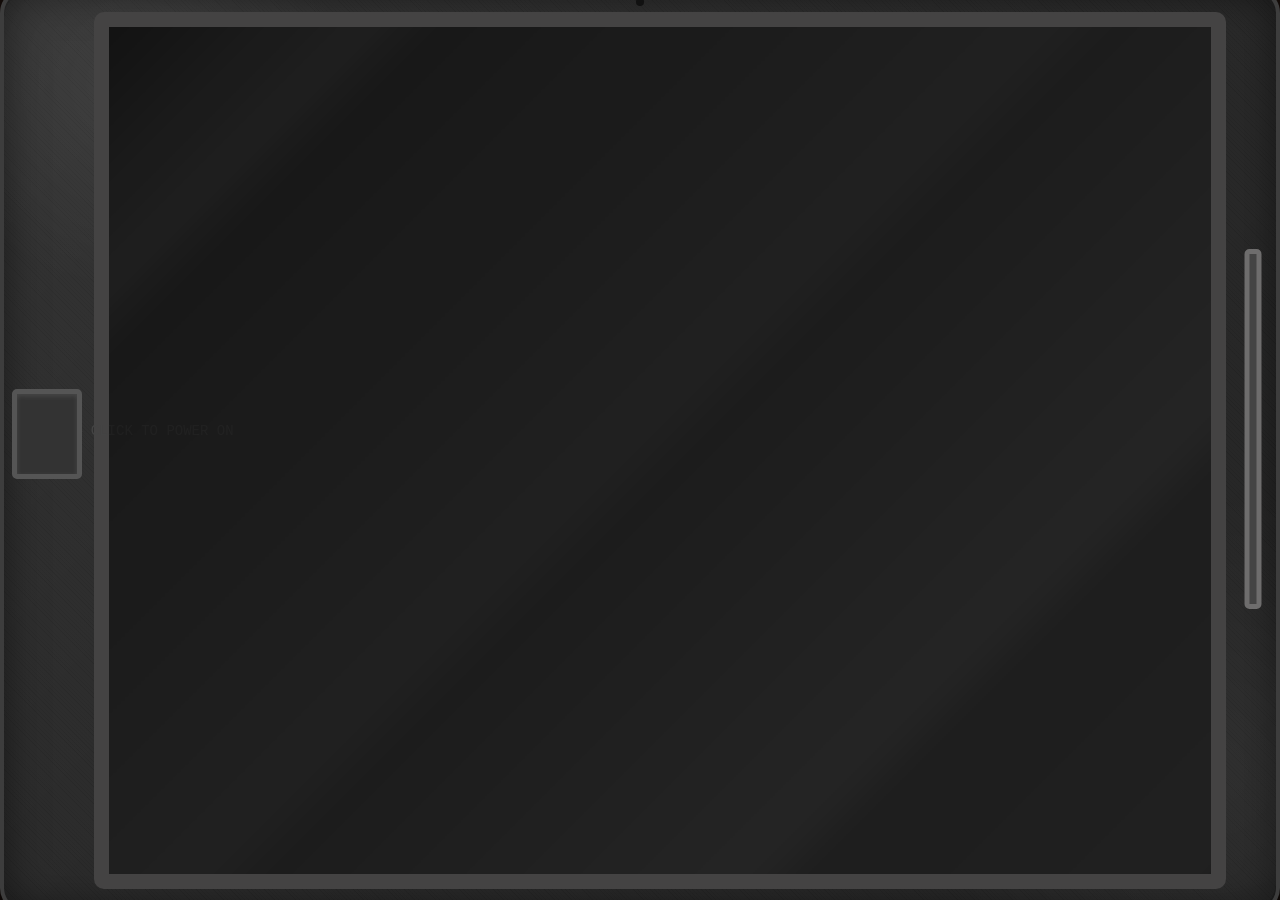
<file: index.html>
<!DOCTYPE html>
<html lang="uk">
<head>
    <meta charset="UTF-8">
    <meta name="viewport" content="width=device-width, initial-scale=1.0">
    <title>Марсіанська Експедиція: Термінал</title>
    <style>
        body, html {
            margin: 0;
            padding: 0;
            width: 100%;
            height: 100%;
            overflow: hidden;
            background: radial-gradient(circle, #1a100d 0%, #160d0a 100%);
            font-family: 'Courier New', Courier, monospace;
            display: flex;
            justify-content: center;
            align-items: center;
            color: #fff;
        }
        .tablet-body {
            width: 1800px;
            height: 925px;
            background: linear-gradient(135deg, rgba(255,255,255,0.05) 0%, transparent 50%, rgba(0,0,0,0.1) 100%), repeating-linear-gradient(45deg, transparent, transparent 2px, rgba(0,0,0,0.1) 3px), #2a2a2a;
            border-radius: 25px;
            border: 4px solid #3d3d3d;
            box-shadow: 0 20px 50px rgba(0,0,0,0.8), inset 0 0 40px rgba(0,0,0,0.5);
            padding: 20px 50px 20px 90px;
            box-sizing: border-box;
            position: relative;
            display: flex;
            flex-direction: column;
        }
        .tablet-body::before {
            content: "";
            position: absolute;
            top: 0; left: 0; width: 100%; height: 100%;
            border-radius: 25px;
            pointer-events: none;
            background: radial-gradient(circle at 10% 10%, rgba(255,255,255,0.1) 0%, transparent 15%), radial-gradient(circle at 95% 85%, rgba(255,255,255,0.08) 0%, transparent 20%);
            mask-image: linear-gradient(30deg, #000 20%, transparent 21%, transparent 22%, #000 23%);
            opacity: 0.6;
        }
        .tablet-button {
            width: 60px;
            height: 80px;
            background: #333;
            border-radius: 5px;
            border: 5px solid #555;
            position: absolute;
            bottom: 430px;
            left: 43px;
            transform: translateX(-50%);
            cursor: pointer;
            box-shadow: inset 0 2px 5px rgba(255,255,255,0.1);
            z-index: 100;
        }
        .tablet-button:hover { background: #555; }
        .tablet-button:active { transform: translateX(-50%) scale(0.95); }
        
        .power-hint {
            position: absolute;
            left: 70px;
            bottom: 470px;
            color: #444;
            font-size: 14px;
            white-space: nowrap;
            animation: pulseHint 2s infinite;
        }
        @keyframes pulseHint {
            0%, 100% { opacity: 0.3; }
            50% { opacity: 1; color: #666; }
        }

        .tablet-button1 {
            width: 7px;
            height: 350px;
            background: #444;
            border-radius: 5px;
            position: absolute;
            bottom: 300px;
            right: 6px;
            transform: translateX(-50%);
            border: 5px solid #6e6d6d;
        }
        .tablet-camera {
            width: 8px;
            height: 8px;
            background: #111;
            border-radius: 50%;
            position: absolute;
            top: 6px;
            left: 50%;
            transform: translateX(-50%);
        }
        .tablet-screen {
            flex-grow: 1;
            background: black;
            border-radius: 10px;
            position: relative;
            overflow: hidden;
            display: flex;
            justify-content: center;
            align-items: center;
            border: 15px solid #444343;
        }
        
        #alarm-overlay {
            position: absolute;
            top: 0; left: 0; width: 100%; height: 100%;
            background: rgba(255, 0, 0, 0.15);
            z-index: 25;
            pointer-events: none;
            display: none;
        }
        .alarm-active {
            display: block !important;
            animation: alarmPulse 1.5s infinite alternate ease-in-out;
        }
        @keyframes alarmPulse {
            from { opacity: 0; }
            to { opacity: 1; }
        }

        .tablet-screen::after {
            content: "";
            position: absolute;
            top: -20%; left: -20%; width: 140%; height: 140%;
            background: linear-gradient(135deg, transparent 0%, rgba(22, 22, 22) 15%, rgba(37, 37, 37) 25%, transparent 0%), linear-gradient(135deg, transparent 0%, rgba(22, 22, 22) 15%, rgba(37, 37, 37) 50%, transparent 0%), linear-gradient(135deg, transparent 0%, rgba(22, 22, 22) 30%, rgb(41, 41, 41) 70%, transparent 0%), linear-gradient(135deg, transparent 0%, rgba(22, 22, 22) 22%, rgba(37, 37, 37) 87%, transparent 0%);
            filter: blur(18px); z-index: 30; pointer-events: none; transition: opacity 2.5s ease-in-out; opacity: 0.9;
        }
        .powered-on .tablet-screen::after { opacity: 0.25; }

        #noise-canvas {
            position: absolute;
            top: 0; left: 0; width: 100%; height: 100%;
            z-index: 500; pointer-events: none; opacity: 0;
        }
        .powered-on #noise-canvas {
            opacity: 0.7;
            animation: noiseFadeOut 8s forwards;
        }
        @keyframes noiseFadeOut {
            0% { opacity: 0.7; }
            70% { opacity: 0.4; }
            100% { opacity: 0.05; }
        }

        .scanline, .loading-container, .error-container, .welcome-screen, .assistant-ui { display: none; }
        .powered-on .scanline, .powered-on .loading-container { display: flex; }
        
        .scanline {
            position: absolute;
            top: 0; left: 0; width: 100%; height: 4px;
            background: rgba(255, 255, 255, 0.2);
            z-index: 21;
            animation: scanline-move 1.5s linear infinite;
        }
        @keyframes scanline-move { 0% { top: -10px; } 100% { top: 100%; } }
        
        .loading-container {
            flex-direction: column;
            align-items: center;
            z-index: 5;
            opacity: 0;
            transition: opacity 1.2s ease-out;
            animation: fadeIn 0.5s forwards 0.5s;
        }
        @keyframes fadeIn { to { opacity: 1; } }
        
        .loading-text {
            font-size: 32px;
            color: #00ffff;
            margin-bottom: 20px;
            letter-spacing: 5px;
            text-transform: uppercase;
            text-shadow: 0 0 10px #00ffff;
        }

        .dots::after {
            content: '';
            animation: dot-animation 1.5s infinite;
        }
        @keyframes dot-animation {
            0% { content: ''; }
            33% { content: '.'; }
            66% { content: '..'; }
            100% { content: '...'; }
        }

        .new-progress-bar { display: flex; gap: 5px; width: 600px; height: 40px; border: 3px solid #00ffff; padding: 5px; box-sizing: border-box; }
        .block { flex: 1; background: #00ffff; opacity: 0; box-shadow: 0 0 10px #00ffff; }
        .powered-on .block { animation: blockShow 0.1s forwards; }
        @keyframes blockShow { to { opacity: 1; } }
        
        .block:nth-child(1) { animation-delay: 1.5s; } .block:nth-child(2) { animation-delay: 1.8s; }
        .block:nth-child(3) { animation-delay: 2.1s; } .block:nth-child(4) { animation-delay: 2.4s; }
        .block:nth-child(5) { animation-delay: 2.7s; } .block:nth-child(6) { animation-delay: 3.0s; }
        .block:nth-child(7) { animation-delay: 3.3s; } .block:nth-child(8) { animation-delay: 3.6s; }
        .block:nth-child(9) { animation-delay: 3.9s; } .block:nth-child(10){ animation-delay: 4.2s; }
        .block:nth-child(11){ animation-delay: 4.5s; } .block:nth-child(12){ animation-delay: 4.8s; }
        
        .error-container {
            position: absolute;
            top: 25px;
            left: 25px;
            z-index: 40;
            flex-direction: column;
            gap: 6px;
        }
        .status-yellow { color: #ffff00; font-size: 14px; text-shadow: 0 0 5px #ffff00; margin-bottom: 5px; display: none; white-space: pre-wrap; }
        .status-red { color: #e24747; font-size: 14px; text-shadow: 0 0 5px #e24747; margin-bottom: 5px; white-space: pre-wrap; }

        .error-row {
            display: none;
            align-items: center; gap: 12px;
            color: #ff0000; font-size: 12px;
            text-shadow: 0 0 5px #ff0000;
        }

        .repair-btn {
            background: transparent;
            color: #ff0000;
            border: 1px solid #ff0000;
            padding: 1px 6px;
            cursor: pointer;
            font-family: inherit;
            font-size: 10px;
            display: none;
            transition: all 0.3s ease;
        }
        .repair-btn:hover {
            background: #ff0000;
            color: #000;
            box-shadow: 0 0 10px #ff0000;
        }

        .repairing-loader {
            width: 60px;
            height: 8px;  
            border: 1px solid #ffff00;
            position: relative;
            display: none;
            overflow: hidden;
        }
        .moving-cube {
            width: 10px;
            height: 100%;
            background: #ffff00;
            box-shadow: 0 0 5px #ffff00;
            position: absolute;
            left: -10px;
            animation: cubeMove 0.8s linear infinite;
        }
        @keyframes cubeMove {
            0% { left: -10px; }
            100% { left: 60px; }
        }

        .fixed { color: #00ff00; text-shadow: 0 0 5px #00ff00; }
        .fixed .repair-btn, .fixed .repairing-loader { display: none !important; }

        .reboot-row {
            margin-top: 15px;
            display: none;
            flex-direction: column;
            gap: 10px;
        }
        .reboot-msg {
            color: #00ff00;
            font-size: 14px;
            text-shadow: 0 0 5px #00ff00;
            white-space: pre-wrap;
        }
        
        .reboot-btns-container {
            display: flex;
            gap: 20px;
        }

        .reboot-confirm-btn {
            background: transparent;
            color: #00ff00;
            border: 2px solid #00ff00;
            padding: 5px 20px;
            cursor: pointer;
            font-family: inherit;
            font-size: 16px;
            width: fit-content;
            transition: all 0.3s ease;
            display: none;
        }
        .reboot-confirm-btn:hover {
            background: #00ff00;
            color: #000;
            box-shadow: 0 0 15px #00ff00;
        }

        #reboot-no-btn {
            color: #ff0000;
            border-color: #ff0000;
        }
        #reboot-no-btn:hover {
            background: #ff0000;
            color: #000;
            box-shadow: 0 0 15px #ff0000;
        }

        .loading-status-small-yellow {
            color: #ffff00 !important;
            font-size: 14px !important;
            text-shadow: 0 0 5px #ffff00 !important;
        }
        .loading-status-small-green {
            color: #00ff00 !important;
            font-size: 14px !important;
            text-shadow: 0 0 5px #00ff00 !important;
        }

        .welcome-screen {
            position: absolute; 
            top: 25px; 
            left: 25px;
            z-index: 45; 
            display: none;
            white-space: pre-wrap;
        }

        .assistant-ui {
            position: absolute;
            top: 25px;
            left: 25px;
            z-index: 50;
            flex-direction: column;
            gap: 0px; 
            max-width: 900px;
            display: none;
        }
        .assistant-header {
            color: #00ff00;
            font-size: 16px;
            font-weight: bold;
            text-shadow: 0 0 10px #00ff00;
            margin-bottom: 5px;
        }
        .assistant-msg {
            color: #00ffff;
            font-size: 14px;
            text-shadow: 0 0 5px #00ffff;
            line-height: 1.4;
        }
        .login-confirm {
            color: #00ff00;
            font-size: 14px;
            text-shadow: 0 0 5px #00ff00;
            margin: 0; 
            padding: 0;
        }
        .input-area {
            display: none;
            align-items: center;
            gap: 10px;
            margin-top: 5px;
        }
        .terminal-input {
            background: transparent;
            border: none;
            border-bottom: 1px solid #00ffff;
            color: #00ffff;
            font-family: inherit;
            font-size: 14px;
            outline: none;
            width: 200px;
            padding: 2px 5px;
        }
        .submit-btn {
            background: transparent;
            color: #00ffff;
            border: 1px solid #00ffff;
            padding: 2px 10px;
            cursor: pointer;
            font-family: inherit;
            font-size: 12px;
            transition: 0.3s;
        }
        .submit-btn:hover {
            background: #00ffff;
            color: #000;
            box-shadow: 0 0 10px #00ffff;
        }

        .menu-loading-line {
            color: #ffff00;
            font-size: 14px;
            text-shadow: 0 0 8px #ffff00;
            margin-top: 10px;
            display: block;
        }

        .scary-smiley {
            position: absolute;
            top: 0; left: 0;
            width: 100%; height: 100%;
            background: black;
            display: flex;
            justify-content: center;
            align-items: center;
            color: #e24747;
            font-size: 350px;
            font-weight: bold;
            z-index: 100;
            text-shadow: 0 0 60px #e24747;
        }
    </style>
</head>
<body>
    <!-- АУДІО ФАЙЛИ -->
    <audio id="snd-power" src="Pomex.mp3"></audio>
    <audio id="snd-hum" src="hoh.mp3" loop></audio> <!-- Постійне гудіння системи -->
    <audio id="snd-typing" src="B.mp3" loop></audio> <!-- Звичайний друк -->
    <audio id="snd-error" src="U.mp3" loop></audio> <!-- Помилка (червоний) -->
    <audio id="snd-alarm" src="lol.mp3" loop></audio>
    <audio id="snd-repair" src="fof.mp3"></audio>
    <audio id="snd-success" src="gog.mp3"></audio>

    <div class="tablet-body" id="tablet">
        <div class="tablet-camera"></div>
        <div class="tablet-screen" id="screen-container">
            <div id="alarm-overlay"></div>
            <canvas id="noise-canvas"></canvas>
            <div class="scanline"></div>
            <div class="loading-container" id="loading-ui">
                <div class="loading-text">Loading<span class="dots"></span></div>
                <div class="new-progress-bar">
                    <div class="block"></div><div class="block"></div><div class="block"></div>
                    <div class="block"></div><div class="block"></div><div class="block"></div>
                    <div class="block"></div><div class="block"></div><div class="block"></div>
                    <div class="block"></div><div class="block"></div><div class="block"></div>
                </div>
            </div>
            <div class="error-container" id="error-ui">
                <div id="dynamic-line" class="status-yellow"></div>
                <div class="error-row" id="err-1"><span class="msg"></span><button class="repair-btn" onclick="startRepair(1)">[REPAIR]</button><div class="repairing-loader"><div class="moving-cube"></div></div></div>
                <div class="error-row" id="err-2"><span class="msg"></span><button class="repair-btn" onclick="startRepair(2)">[REPAIR]</button><div class="repairing-loader"><div class="moving-cube"></div></div></div>
                <div class="error-row" id="err-3"><span class="msg"></span><button class="repair-btn" onclick="startRepair(3)">[REPAIR]</button><div class="repairing-loader"><div class="moving-cube"></div></div></div>
                <div class="error-row" id="err-4"><span class="msg"></span><button class="repair-btn" onclick="startRepair(4)">[REPAIR]</button><div class="repairing-loader"><div class="moving-cube"></div></div></div>
                
                <div class="reboot-row" id="reboot-ui">
                    <span class="reboot-msg" id="reboot-text"></span>
                    <div class="reboot-btns-container">
                        <button class="reboot-confirm-btn" id="reboot-btn" onclick="rebootSystem(true)">ТАК</button>
                        <button class="reboot-confirm-btn" id="reboot-no-btn" onclick="rebootSystem(false)">НІ</button>
                    </div>
                </div>
            </div>
            <div id="welcome-ui" class="welcome-screen"></div>

            <div id="assistant-ui" class="assistant-ui">
                <div class="assistant-header" id="aster-title"></div>
                <div id="dialog-history" class="assistant-msg"></div>
                <div class="assistant-msg" id="aster-speech"></div>
                
                <div class="input-area" id="name-input-area">
                    <input type="text" id="user-name-field" class="terminal-input" placeholder="Введіть ім'я..." autocomplete="off">
                    <button class="submit-btn" onclick="saveName()">ВВЕСТИ</button>
                </div>

                <div class="input-area" id="menu-search-area">
                    <input type="text" id="menu-input-field" class="terminal-input" placeholder="Команда..." autocomplete="off">
                    <button class="submit-btn" onclick="checkMenuCommand()">ВИКОНАТИ</button>
                </div>
            </div>
        </div>
        <div class="tablet-button" id="power-on-btn"></div>
        <div class="power-hint" id="hint">← CLICK TO POWER ON</div>
        <div class="tablet-button1"></div>
    </div>

    <script>
        const canvas = document.getElementById('noise-canvas');
        const ctx = canvas.getContext('2d');
        const powerBtn = document.getElementById('power-on-btn');
        const loadingUI = document.getElementById('loading-ui');
        const errorUI = document.getElementById('error-ui');
        const rebootUI = document.getElementById('reboot-ui');
        const rebootText = document.getElementById('reboot-text');
        const rebootBtn = document.getElementById('reboot-btn');
        const rebootNoBtn = document.getElementById('reboot-no-btn');
        const welcomeUI = document.getElementById('welcome-ui');
        const dynamicLine = document.getElementById('dynamic-line');
        const screenContainer = document.getElementById('screen-container');
        const assistantUI = document.getElementById('assistant-ui');
        const asterSpeech = document.getElementById('aster-speech');
        const dialogHistory = document.getElementById('dialog-history');
        const asterTitle = document.getElementById('aster-title');
        const nameInputArea = document.getElementById('name-input-area');
        const menuSearchArea = document.getElementById('menu-search-area');
        const alarmOverlay = document.getElementById('alarm-overlay');

        const sndPower = document.getElementById('snd-power');
        const sndHum = document.getElementById('snd-hum');
        const sndTyping = document.getElementById('snd-typing');
        const sndError = document.getElementById('snd-error');
        const sndAlarm = document.getElementById('snd-alarm');
        const sndRepair = document.getElementById('snd-repair');
        const sndSuccess = document.getElementById('snd-success');

        let isPoweredOn = false;
        let fixedCount = 0;
        let isBroken = false;

        function playTyping(type) {
            if(type === 'error') {
                sndError.play();
            } else {
                sndTyping.play();
            }
        }

        function stopTyping() {
            sndTyping.pause(); sndTyping.currentTime = 0;
            sndError.pause(); sndError.currentTime = 0;
        }

        async function typeText(element, text, speed = 40, soundType = 'normal') {
            playTyping(soundType);
            for (let char of text) {
                if (char === '\n') {
                    element.innerHTML += '<br>';
                } else {
                    element.innerHTML += char;
                }
                await new Promise(r => setTimeout(r, speed));
            }
            stopTyping();
        }

        async function typeTextWithDelays(element, text, charSpeed = 40, lineDelay = 2000, soundType = 'normal') {
            const lines = text.split('\n');
            for (let i = 0; i < lines.length; i++) {
                await typeText(element, lines[i], charSpeed, soundType);
                if (i < lines.length - 1) {
                    element.innerHTML += '<br>';
                    await new Promise(r => setTimeout(r, lineDelay));
                }
            }
        }

        function addMovingDots(element) {
            const dotsSpan = document.createElement('span');
            dotsSpan.className = 'dots';
            element.appendChild(dotsSpan);
        }

        function noise() {
            if (!isPoweredOn) return;
            canvas.width = canvas.offsetWidth / 2; canvas.height = canvas.offsetHeight / 2;
            const idata = ctx.createImageData(canvas.width, canvas.height);
            const buffer32 = new Uint32Array(idata.data.buffer);
            let density = isBroken ? 0.95 : 0.5;
            for (let i = 0; i < buffer32.length; i++) buffer32[i] = Math.random() < density ? 0xffffffff : 0xff000000;
            ctx.putImageData(idata, 0, 0);
            ctx.imageSmoothingEnabled = false;
            requestAnimationFrame(noise);
        }

        async function startRepair(id) {
            const row = document.getElementById('err-' + id);
            const btn = row.querySelector('.repair-btn');
            const loader = row.querySelector('.repairing-loader');
            btn.style.display = 'none';
            loader.style.display = 'block';
            sndRepair.play();
            await new Promise(r => setTimeout(r, 7000));
            const msg = row.querySelector('.msg');
            row.classList.add('fixed');
            msg.innerText = msg.innerText.replace('Error', 'OK') + ' [CLEARED]';
            sndSuccess.play();
            fixedCount++;
            if (fixedCount === 4) showFinalLoading();
        }

        async function showFinalLoading() {
            alarmOverlay.classList.remove('alarm-active');
            sndAlarm.pause();
            rebootUI.style.display = 'flex';
            rebootText.innerHTML = "";
            await typeText(rebootText, "> Оптимізація файлів та перевірка цілісності", 40, 'normal');
            addMovingDots(rebootText);
            await new Promise(r => setTimeout(r, 6000));
            rebootText.innerHTML = "";
            await typeText(rebootText, "> Усі системи відновлено.\n> Бажаєте перевантажити систему?", 50, 'normal');
            rebootBtn.style.display = 'block';
            rebootNoBtn.style.display = 'block';
        }

        async function rebootSystem(choice) {
            if (choice === true) {
                errorUI.style.display = 'none';
                welcomeUI.style.display = 'block';
                welcomeUI.innerHTML = "";
                welcomeUI.className = 'welcome-screen loading-status-small-yellow';
                await typeText(welcomeUI, "> Завантаження систем", 50, 'normal');
                addMovingDots(welcomeUI);
                await new Promise(r => setTimeout(r, 5000));
                welcomeUI.innerHTML = ""; 
                welcomeUI.className = 'welcome-screen loading-status-small-green';
                await typeText(welcomeUI, "> Система завантажена", 50, 'normal');
                setTimeout(() => {
                    welcomeUI.style.display = 'none';
                    startAssistant();
                }, 2000);
            } else {
                errorUI.style.display = 'none';
                alarmOverlay.classList.remove('alarm-active'); 
                const smiley = document.createElement('div');
                smiley.className = 'scary-smiley';
                smiley.innerText = ");";
                screenContainer.appendChild(smiley);
                isBroken = true;
                sndHum.pause(); // Вимикаємо гудіння при "смерті"
                setTimeout(() => location.reload(), 4000);
            }
        }

        async function startAssistant() {
            assistantUI.style.display = 'flex';
            asterTitle.innerHTML = "";
            asterSpeech.innerHTML = "";
            await typeText(asterTitle, "[ SYSTEM ASSISTANT: ASTER ]", 30, 'normal');
            await new Promise(r => setTimeout(r, 1000));
            await typeTextWithDelays(asterSpeech, "> Добрий вечір\n> Пане/Пані/Панове\n> Мене звати Астер, я Асистент цього приладу.\n> Мене створили щоб помагати людям на марсі, мене створила людина на ім'я #####.\n> Спершу як ми почнем діалог, не міг би я дізнатися ваше ім'я?", 40, 2000, 'normal');
            nameInputArea.style.display = 'flex';
        }

        async function saveName() {
            const nameField = document.getElementById('user-name-field');
            const name = nameField.value.trim();
            if(name !== "") {
                nameInputArea.style.display = 'none';
                dialogHistory.innerHTML = asterSpeech.innerHTML; 
                asterSpeech.innerHTML = ""; 
                const loginLine = document.createElement('div');
                loginLine.className = 'login-confirm';
                dialogHistory.appendChild(loginLine);
                await typeText(loginLine, `[вхід виконано]: Вітаю "${name}", система зберегла вас`, 35, 'normal');
                await new Promise(r => setTimeout(r, 500));
                await typeTextWithDelays(asterSpeech, `> Що ж ${name}, думаю ви не спроста мене включили.\n> Думаю ви хочете дізнатися про Марс більше.\n> Хех, гаразд.\n> Введіть "Menu:ner", якщо хочете увійти в меню.`, 45, 2000, 'normal');
                menuSearchArea.style.display = 'flex';
            }
        }

        async function checkMenuCommand() {
            const cmdField = document.getElementById('menu-input-field');
            const cmd = cmdField.value.trim();
            if(cmd === "Menu:ner") {
                cmdField.value = "";
                menuSearchArea.style.display = 'none';
                const menuLoading = document.createElement('div');
                menuLoading.className = 'menu-loading-line';
                asterSpeech.appendChild(menuLoading);
                await typeText(menuLoading, "> Завантаження Меню", 50, 'normal');
                addMovingDots(menuLoading);
                setTimeout(() => { window.location.href = 'menu.html'; }, 4000);
            }
        }

        powerBtn.addEventListener('click', function() {
            if (isPoweredOn) return;
            isPoweredOn = true;
            sndPower.play();
            
            // Запуск гудіння одразу після Pomex.mp3
            sndPower.onended = () => {
                if(!isBroken) {
                    sndHum.volume = 0.3; // Робимо шум не надто голосним
                    sndHum.play();
                }
            };

            document.getElementById('tablet').classList.add('powered-on');
            document.getElementById('hint').style.display = 'none';
            noise();
            
            setTimeout(() => {
                loadingUI.style.opacity = '0';
                setTimeout(async () => {
                    loadingUI.style.display = 'none';
                    await new Promise(r => setTimeout(r, 1000));
                    errorUI.style.display = 'flex';
                    dynamicLine.style.display = 'block';
                    await typeText(dynamicLine, "> Завантаження систем", 50, 'normal');
                    addMovingDots(dynamicLine);
                    await new Promise(r => setTimeout(r, 5000));
                    
                    alarmOverlay.classList.add('alarm-active');
                    sndAlarm.play();
                    
                    dynamicLine.innerHTML = "";
                    dynamicLine.className = 'status-red';
                    await typeText(dynamicLine, "> ЗНАЙДЕНО КРИТИЧНІ ПОШКОДЖЕННЯ!!!\n", 50, 'error');
                    await typeText(dynamicLine, "> У разі переохолодження, Материнська плата була поламана!!!\n> Через уламки каміння було порвано Кисневий Насос!!!\n> Через уламки каміння провід сигналу було перервано!!!\n> Ядро було пошкоджене через ######## ###### ####!!!\n\n> (ЗРемОнтУй якШо хоЧиШ ПроЙти дАлі...)\n", 25, 'error');
                    
                    const errorData = [
                        { id: 'err-1', text: "> Error: Motherboard_Short" },
                        { id: 'err-2', text: "> Error: Oxygen_Pump_Offline" },
                        { id: 'err-3', text: "> Error: Signal_Lost" },
                        { id: 'err-4', text: "> Error: Core_Overheat" }
                    ];
                    for (let item of errorData) {
                        let row = document.getElementById(item.id);
                        row.style.display = 'flex';
                        await typeText(row.querySelector('.msg'), item.text, 30, 'error');
                        row.querySelector('.repair-btn').style.display = 'inline-block';
                    }
                }, 1200);
            }, 5500);
        });
    </script>
</body>
</html>
</file>
